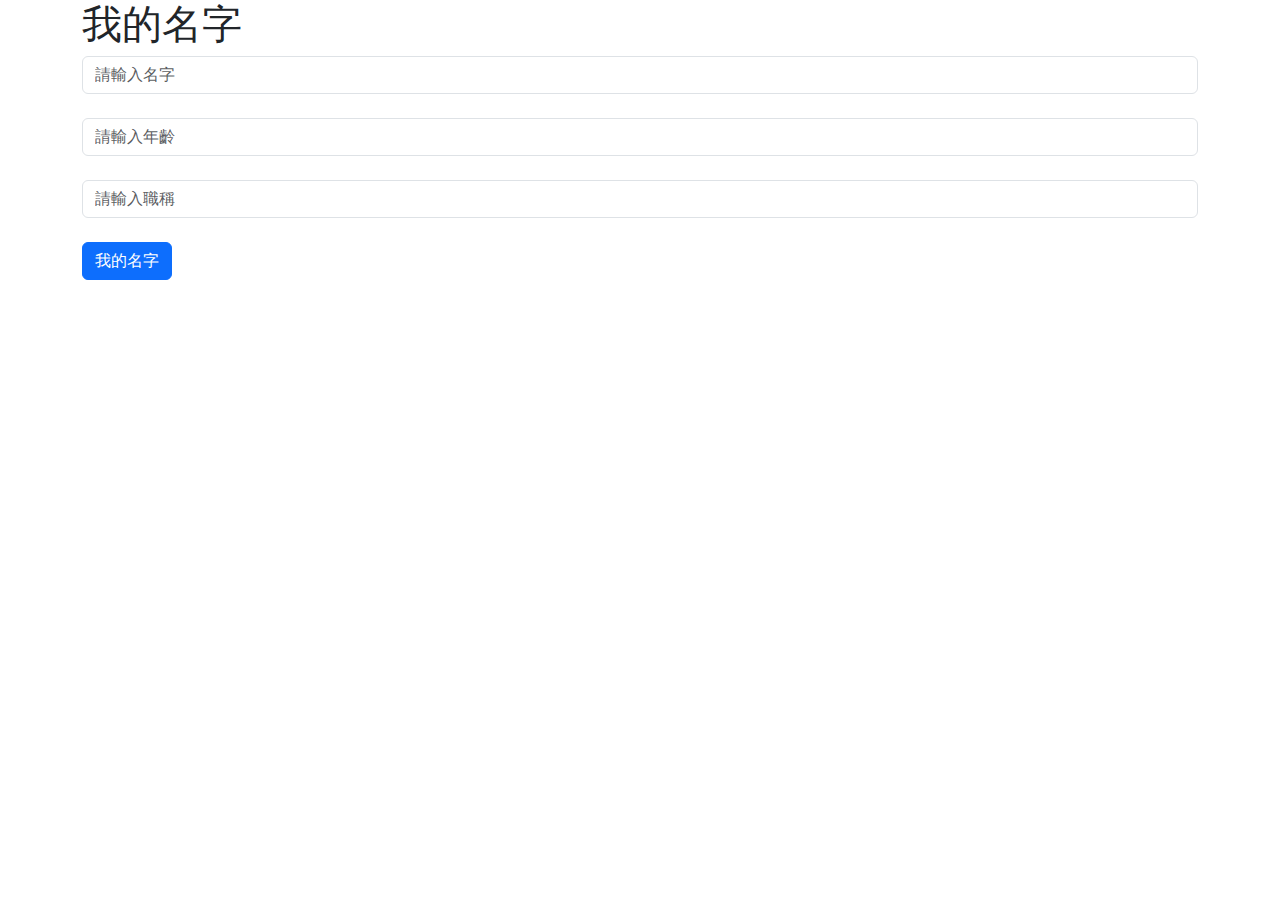
<file: 我的網站-1/index.html>
<!DOCTYPE html>
<html lang="en">

<head>
    <meta charset="UTF-8">
    <meta http-equiv="X-UA-Compatible" content="IE=edge">
    <meta name="viewport" content="width=device-width, initial-scale=1.0">
    <link rel="stylesheet" href="https://cdn.jsdelivr.net/npm/bootstrap@5.3.0-alpha3/dist/css/bootstrap.min.css
    ">
    <title>console.log、const、let</title>
</head>

<body>
    <div class="container">
        <h1>我的名字</h1>
        <input class="form-control" type="text" id="nameInput" placeholder="請輸入名字">
        <br>
        <input class="form-control" type="text" id="ageInput" placeholder="請輸入年齡">
        <br>
        <input class="form-control" type="text" id="titleInput" placeholder="請輸入職稱">
        <br>
        <button class="btn btn-primary" id="btn">我的名字</button>
        <br>
        <div id="intro"></div>
        <br>
        <div id="intro1"></div>
        <br>
        <div id="intro2"></div>
    </div>

    <script src="./main.js"></script>
</body>

</html>
</file>
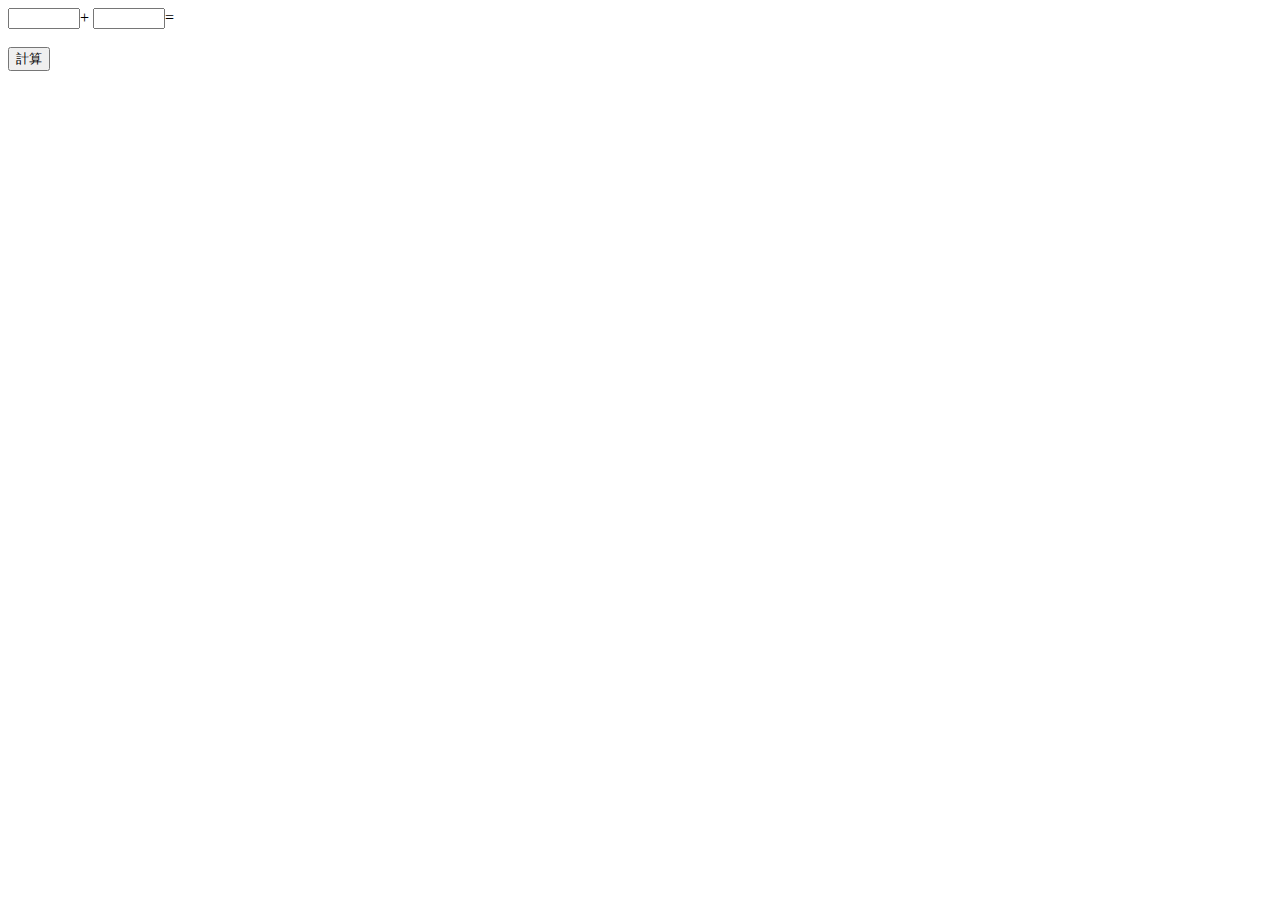
<file: 我的網站-2/index.html>
<!DOCTYPE html>
<html lang="en">

<head>
    <meta charset="UTF-8">
    <meta http-equiv="X-UA-Compatible" content="IE=edge">
    <meta name="viewport" content="width=device-width, initial-scale=1.0">
    <title>資料型別</title>
</head>

<body>
    <form id="form">
        <input type="number" id="xInput" min="0" max="1000" required>+
        <input type="number" id="yInput" min="0" max="1000" required>=
        <span id="result"></span>
        <br><br>
        <button>計算</button>
    </form>
    <script src="./main.js"> </script>
</body>

</html>
</file>
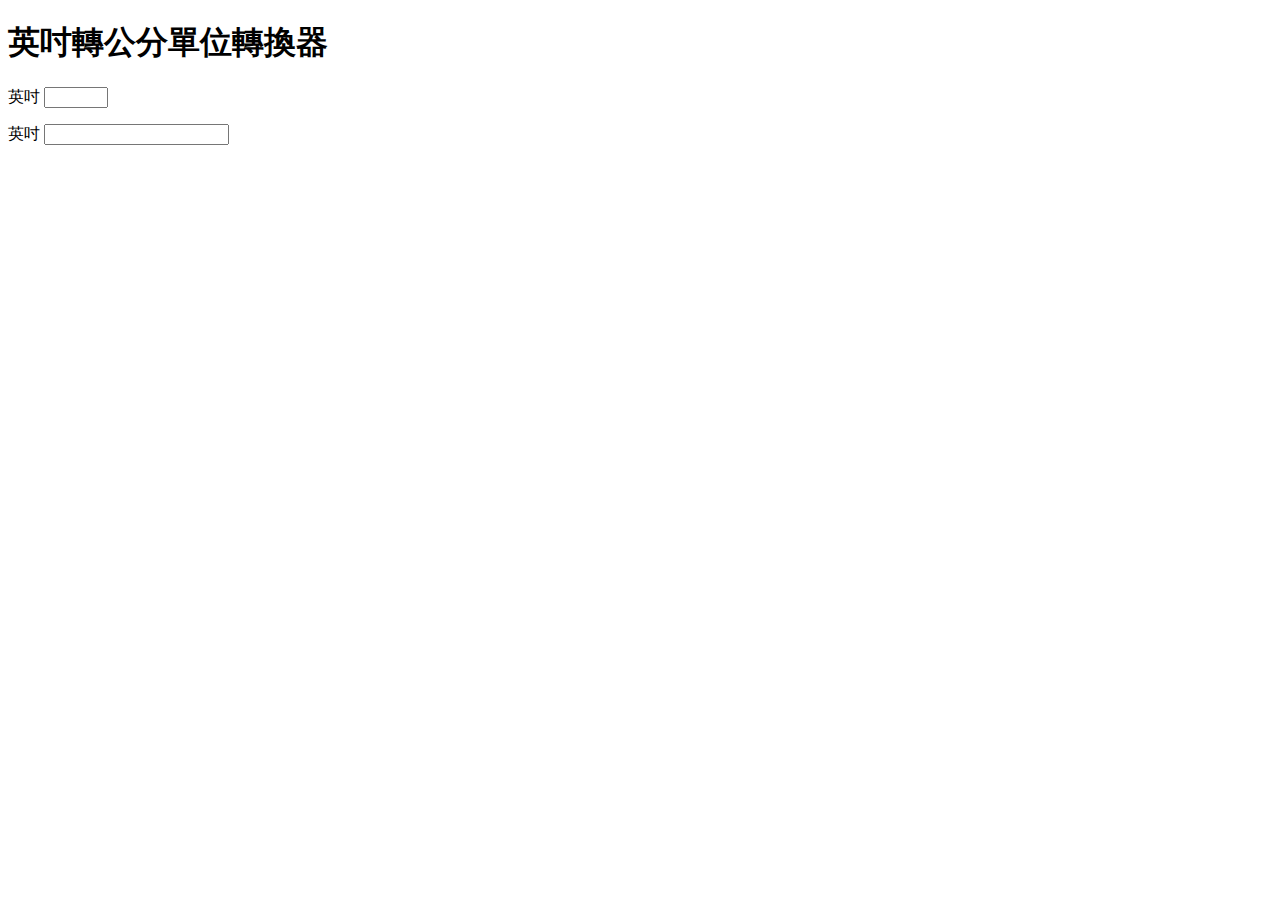
<file: 我的網站-3/index.html>
<!DOCTYPE html>
<html lang="en">

<head>
    <meta charset="UTF-8">
    <meta http-equiv="X-UA-Compatible" content="IE=edge">
    <meta name="viewport" content="width=device-width, initial-scale=1.0">
    <link rel="stylesheet" href="https://cdn.jsdelivr.net/npm/bootstrap@4.6.0/dist/css/bootstrap.min.css"
        integrity="sha384-B0vP5xmATw1+K9KRQjQERJvTumQW0nPEzvF6L/Z6nronJ3oUOFUFpCjEUQouq2+l" crossorigin="anonymous">
    <title>Document</title>
</head>

<body>
    <div class="container py-5">
        <h1> 英吋轉公分單位轉換器</h1>
        <div class="form-group">
            <label for="inchInput">英吋</label>
            <input type="number" id="inchInput" max="999" min="0" class="form-control">
            <p class="text-danger" id="inchErr"></p>
        </div>

        <div class="form-group">
            <label for="cmInput">英吋</label>
            <input type="number" id="cmInput" class="form-control">
            <p class="text-danger" id="cmErr"></p>
        </div>
    </div>
    <script src="https://code.jquery.com/jquery-3.5.1.slim.min.js"
        integrity="sha384-DfXdz2htPH0lsSSs5nCTpuj/zy4C+OGpamoFVy38MVBnE+IbbVYUew+OrCXaRkfj"
        crossorigin="anonymous"></script>
    <script src="https://cdn.jsdelivr.net/npm/popper.js@1.16.1/dist/umd/popper.min.js"
        integrity="sha384-9/reFTGAW83EW2RDu2S0VKaIzap3H66lZH81PoYlFhbGU+6BZp6G7niu735Sk7lN"
        crossorigin="anonymous"></script>
    <script src="https://cdn.jsdelivr.net/npm/bootstrap@4.6.0/dist/js/bootstrap.min.js"
        integrity="sha384-+YQ4JLhjyBLPDQt//I+STsc9iw4uQqACwlvpslubQzn4u2UU2UFM80nGisd026JF"
        crossorigin="anonymous"></script>
    <script src="./main.js"></script>
</body>

</html>
</file>
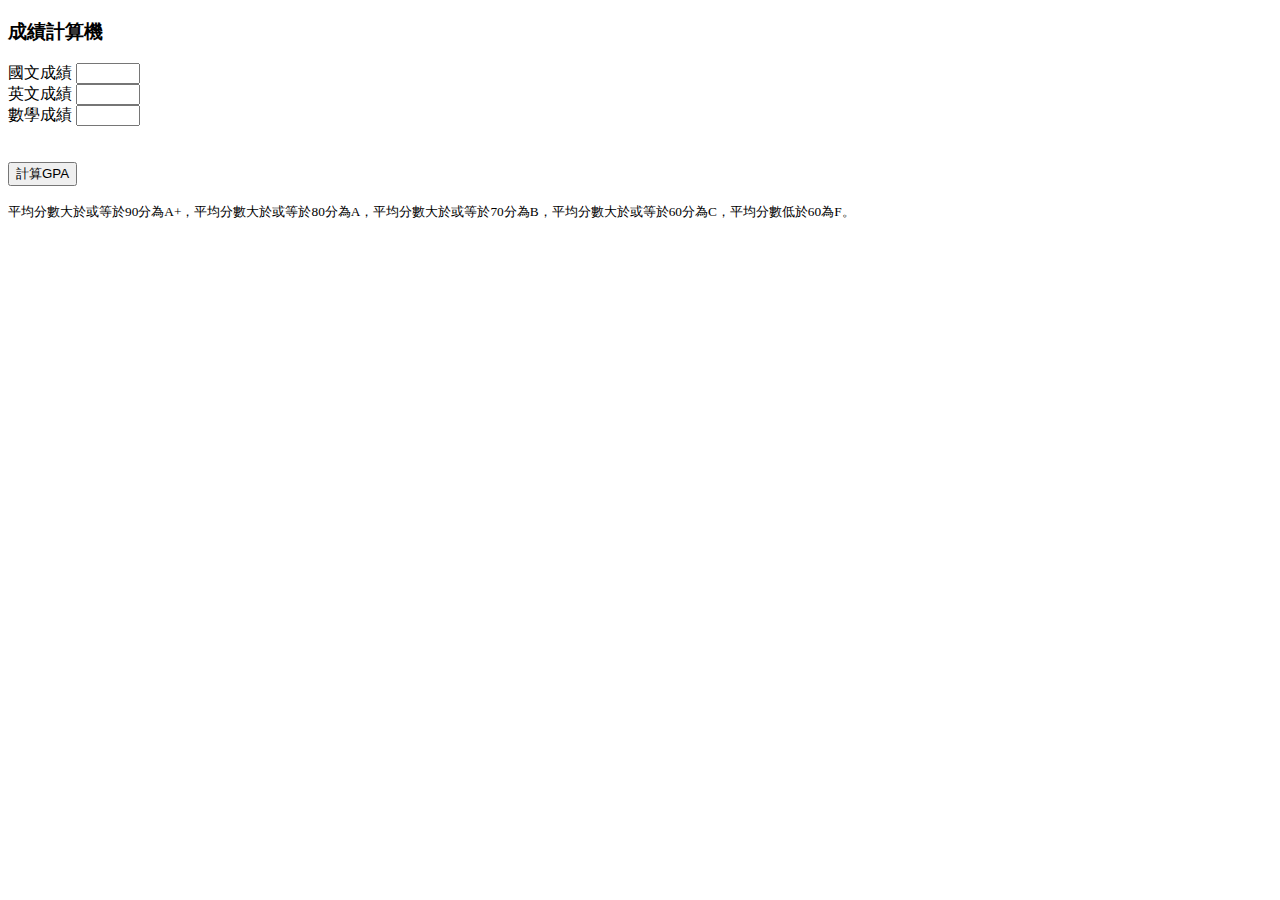
<file: 我的網站-4/index.html>
<!DOCTYPE html>
<html lang="en">

<head>
    <meta charset="UTF-8">
    <meta http-equiv="X-UA-Compatible" content="IE=edge">
    <meta name="viewport" content="width=device-width, initial-scale=1.0">
    <link rel="stylesheet" href="https://cdn.jsdelivr.net/npm/bootstrap@4.6.0/dist/css/bootstrap.min.css"
        integrity="sha384-B0vP5xmATw1+K9KRQjQERJvTumQW0nPEzvF6L/Z6nronJ3oUOFUFpCjEUQouq2+l" crossorigin="anonymous">
    <title>Document</title>
</head>

<body>
    <div class="container">
        <div class="row justify-cintent-center">
            <div class="col-md-8">
                <div class="bg-white" id="scoreForm">
                    <form>
                        <H3>成績計算機</H3>
                        <div class="form-group">
                            <label for="chineseScoreinput">國文成績</label>
                            <input id="chineseScoreinput" type="number" min="0" max="100" class="form-control" required>
                        </div>
                        <div class="form-group">
                            <label for="englishScoreinput">英文成績</label>
                            <input id="englishScoreinput" type="number" min="0" max="100" class="form-control" required>
                        </div>
                        <div>
                            <label for="mathScoreinput">數學成績</label>
                            <input id="mathScoreinput" type="number" min="0" max="100" class="form-control" required>
                        </div>
                        <div class="form-group">
                            <br>
                            <br>
                            <button type="submit" class="btn btn-primary">計算GPA</button>
                        </div>
                        <p><small>平均分數大於或等於90分為A+，平均分數大於或等於80分為A，平均分數大於或等於70分為B，平均分數大於或等於60分為C，平均分數低於60為F。</small></p>
                        <div id="result"></div>
                    </form>
                </div>
            </div>
        </div>
    </div>


    <script src="https://code.jquery.com/jquery-3.5.1.slim.min.js"
        integrity="sha384-DfXdz2htPH0lsSSs5nCTpuj/zy4C+OGpamoFVy38MVBnE+IbbVYUew+OrCXaRkfj"
        crossorigin="anonymous"></script>
    <script src="https://cdn.jsdelivr.net/npm/popper.js@1.16.1/dist/umd/popper.min.js"
        integrity="sha384-9/reFTGAW83EW2RDu2S0VKaIzap3H66lZH81PoYlFhbGU+6BZp6G7niu735Sk7lN"
        crossorigin="anonymous"></script>
    <script src="https://cdn.jsdelivr.net/npm/bootstrap@4.6.0/dist/js/bootstrap.min.js"
        integrity="sha384-+YQ4JLhjyBLPDQt//I+STsc9iw4uQqACwlvpslubQzn4u2UU2UFM80nGisd026JF"
        crossorigin="anonymous"></script>
    <script src="./main.js"></script>
</body>

</html>
</file>
